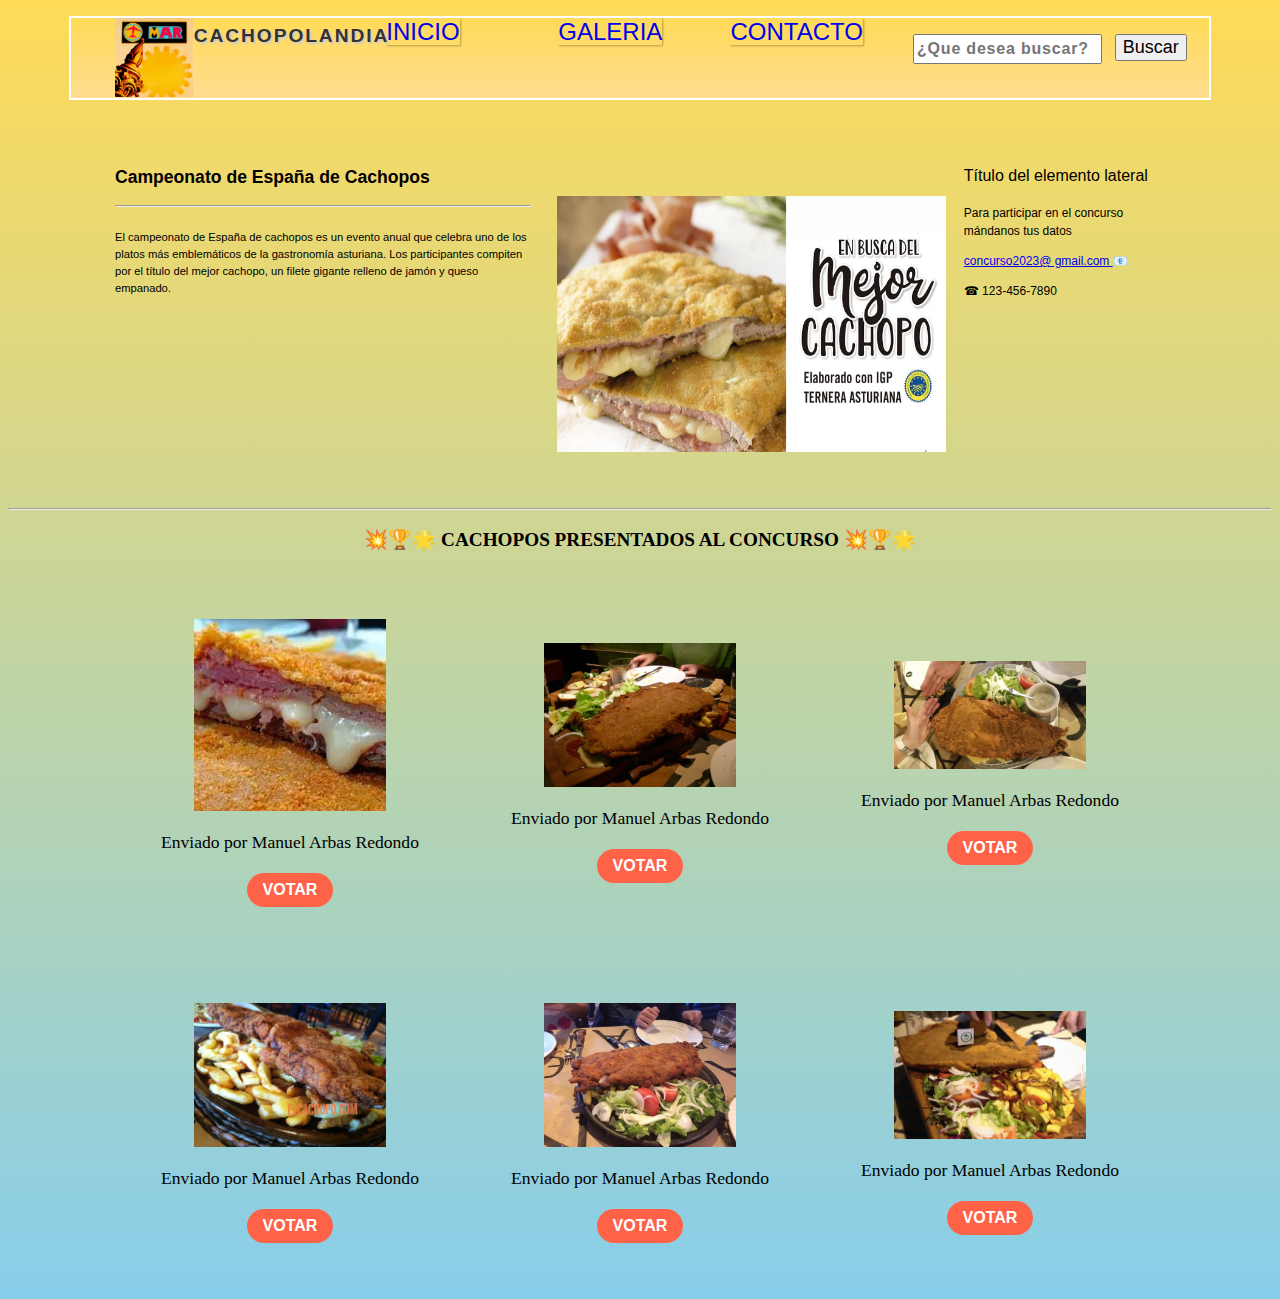
<file: TrabajoFinalUnidad2/Proyecto Web/index.html>
<!DOCTYPE html>
<html lang="en">
<head>
    <meta charset="UTF-8">
    <title>Pagina Principal</title>
    <link rel="stylesheet" type="text/css" href="css/estilos.css">
</head>
<body id="pagina">


<div class="caber">
    <div class="bar">
        <div class="left-bar">
            <div class="image-logo">
                <div class="logo">
                    <img src="img/Logo.png" alt="Logo de la página">
                </div>
                <div class="nombre-pagina">
                    <h3>CachopoLandia</h3>
                </div>
            </div>
            <div class="menu">
                <div class="menu-A">
                    <h1><a href="index.html">INICIO</a></h1>
                </div>
                <div class="menu-BC">
                    <div class="menu-B">
                        <h1><a href="galeria.html">GALERIA</a></h1>
                    </div>
                    <div class="menu-C">
                        <h1><a href="contacto.html">CONTACTO</a></h1>
                    </div>
                </div>
            </div>
        </div>
        <div class="search">
            <div class="search-text">
                <input type="text" placeholder="¿Que desea buscar?">
            </div>
            <div class="button-search">
                <button type="submit">Buscar</button>
            </div>
        </div>
    </div>
</div>

<div class="page">
    <div class="blog">
        <div class="main">
            <section>
                <div class="featured-item">
                    <img src="img/seccionPrincipal.jpg" alt="Descripción de la imagen">
                </div>
                <div class="text">
                    <h2>Campeonato de España de Cachopos</h2>
                    <hr>
                    <p>El campeonato de España de cachopos es un evento anual
                        que celebra uno de los platos más emblemáticos de la
                        gastronomía asturiana. Los participantes compiten por el
                        título del mejor cachopo, un filete gigante relleno de jamón
                        y queso empanado.</p>
                </div>
            </section>
        </div>
        <div class="other">
            <aside class="sidebar">
                <h3>Título del elemento lateral</h3>
                <p>Para participar en el concurso mándanos tus datos</p>
                <p><a href="#">concurso2023@ gmail.com </a><span>&#x1F4E7</span></p>
                <p><span>&#x260E</span> 123-456-7890</p>
            </aside>
        </div>
    </div>
</div>

<hr>
<div class="title-dishes">
    <div class="text">
        <h2> CACHOPOS PRESENTADOS AL CONCURSO</h2>
    </div>
</div>

<div class="row">
    <div class="col">
        <img src="img/cachopo1.jpeg" alt="Descripción de la imagen">
        <p>Enviado por Manuel Arbas Redondo</p>
        <a href="votación.html">
            <button>Votar</button>
        </a>
    </div>
    <div class="col">
        <img src="img/cachopo2.jpeg" alt="Descripción de la imagen">
        <p>Enviado por Manuel Arbas Redondo</p>
        <a href="votación.html">
            <button>Votar</button>
        </a>
    </div>
    <div class="col">
        <img src="img/cachopo3.jpeg" alt="Descripción de la imagen">
        <p>Enviado por Manuel Arbas Redondo</p>
        <a href="votación.html">
            <button>Votar</button>
        </a>
    </div>
</div>
<div class="row">
    <div class="col">
        <img src="img/cachopo4.jpeg" alt="Descripción de la imagen">
        <p>Enviado por Manuel Arbas Redondo</p>
        <a href="votación.html">
            <button>Votar</button>
        </a>
    </div>
    <div class="col">
        <img src="img/cachopo5.jpeg" alt="Descripción de la imagen">
        <p>Enviado por Manuel Arbas Redondo</p>
        <a href="votación.html">
            <button>Votar</button>
        </a>
    </div>
    <div class="col">
        <img src="img/cachopo6.jpeg" alt="Descripción de la imagen">
        <p>Enviado por Manuel Arbas Redondo</p>
        <a href="votación.html">
            <button>Votar</button>
        </a>
    </div>
</div>


</body>
</html>
</file>
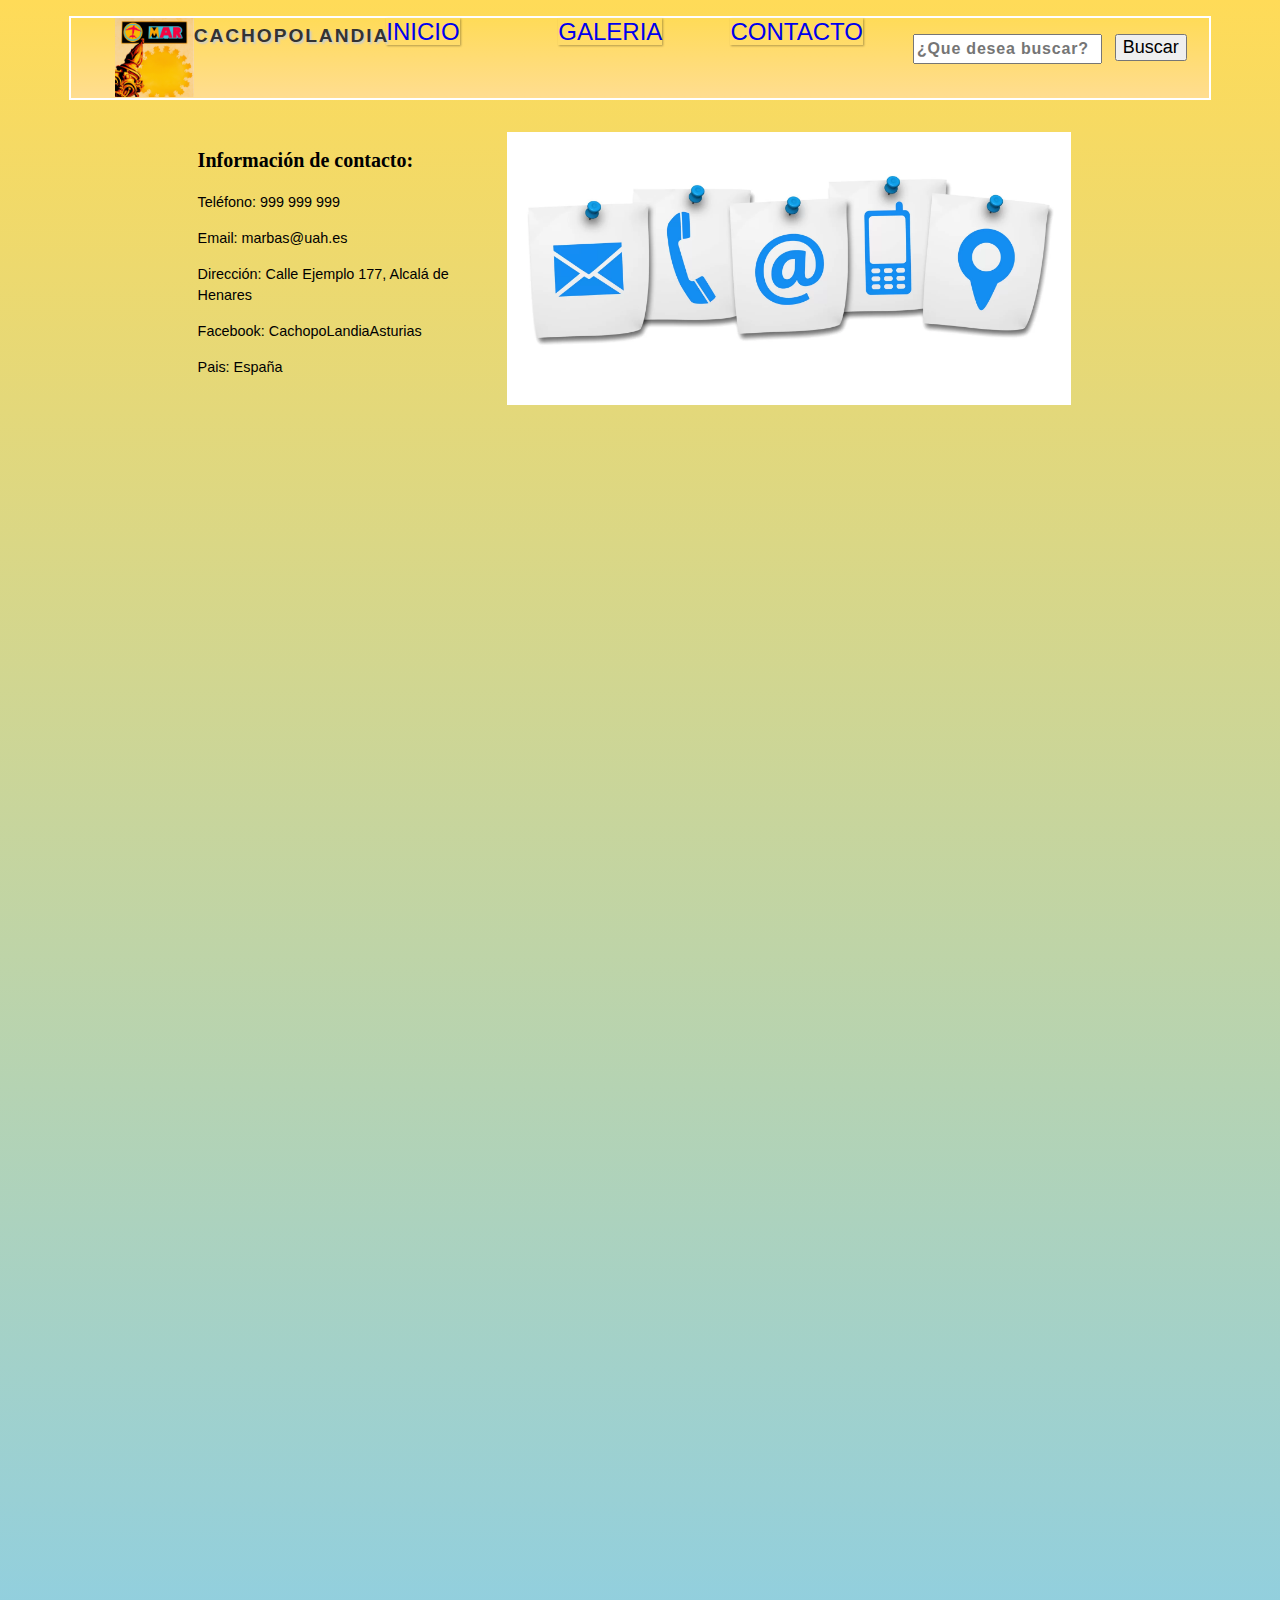
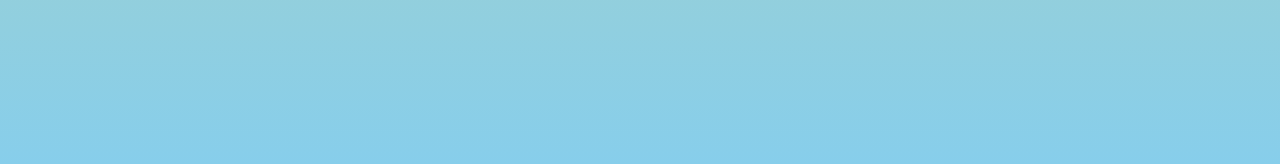
<file: TrabajoFinalUnidad2/Proyecto Web/contacto.html>
<!DOCTYPE html>
<html lang="en">
<head>
    <meta charset="UTF-8">
    <title>Galeria</title>
    <link rel="stylesheet" type="text/css" href="css/estilos.css">
</head>
<body id="pagina">

<div class="caber">
    <div class="bar">
        <div class="left-bar">
            <div class="image-logo">
                <div class="logo">
                    <img src="img/Logo.png" alt="Logo de la página">
                </div>
                <div class="nombre-pagina">
                    <h3>CachopoLandia</h3>
                </div>
            </div>
            <div class="menu">
                <div class="menu-A">
                    <h1><a href="index.html">INICIO</a></h1>
                </div>
                <div class="menu-BC">
                    <div class="menu-B">
                        <h1><a href="galeria.html">GALERIA</a></h1>
                    </div>
                    <div class="menu-C">
                        <h1><a href="contacto.html">CONTACTO</a></h1>
                    </div>
                </div>
            </div>
        </div>
        <div class="search">
            <div class="search-text">
                <input type="text" placeholder="¿Que desea buscar?">
            </div>
            <div class="button-search">
                <button type="submit">Buscar</button>
            </div>
        </div>
    </div>
</div>


<div class="contacto">
    <div class="datos">
        <div class="informacion">
            <h2>Información de contacto:</h2>
            <p>Teléfono: 999 999 999</p>
            <p>Email: marbas@uah.es</p>
            <p>Dirección: Calle Ejemplo 177, Alcalá de Henares</p>
            <p>Facebook: CachopoLandiaAsturias</p>
            <p>Pais: España</p>
        </div>
        <div class="datos-imagen">
            <img src="img/contacto.jpg" alt="Informacion de contacto">
        </div>
    </div>
</div>

</body>
</html>
</file>
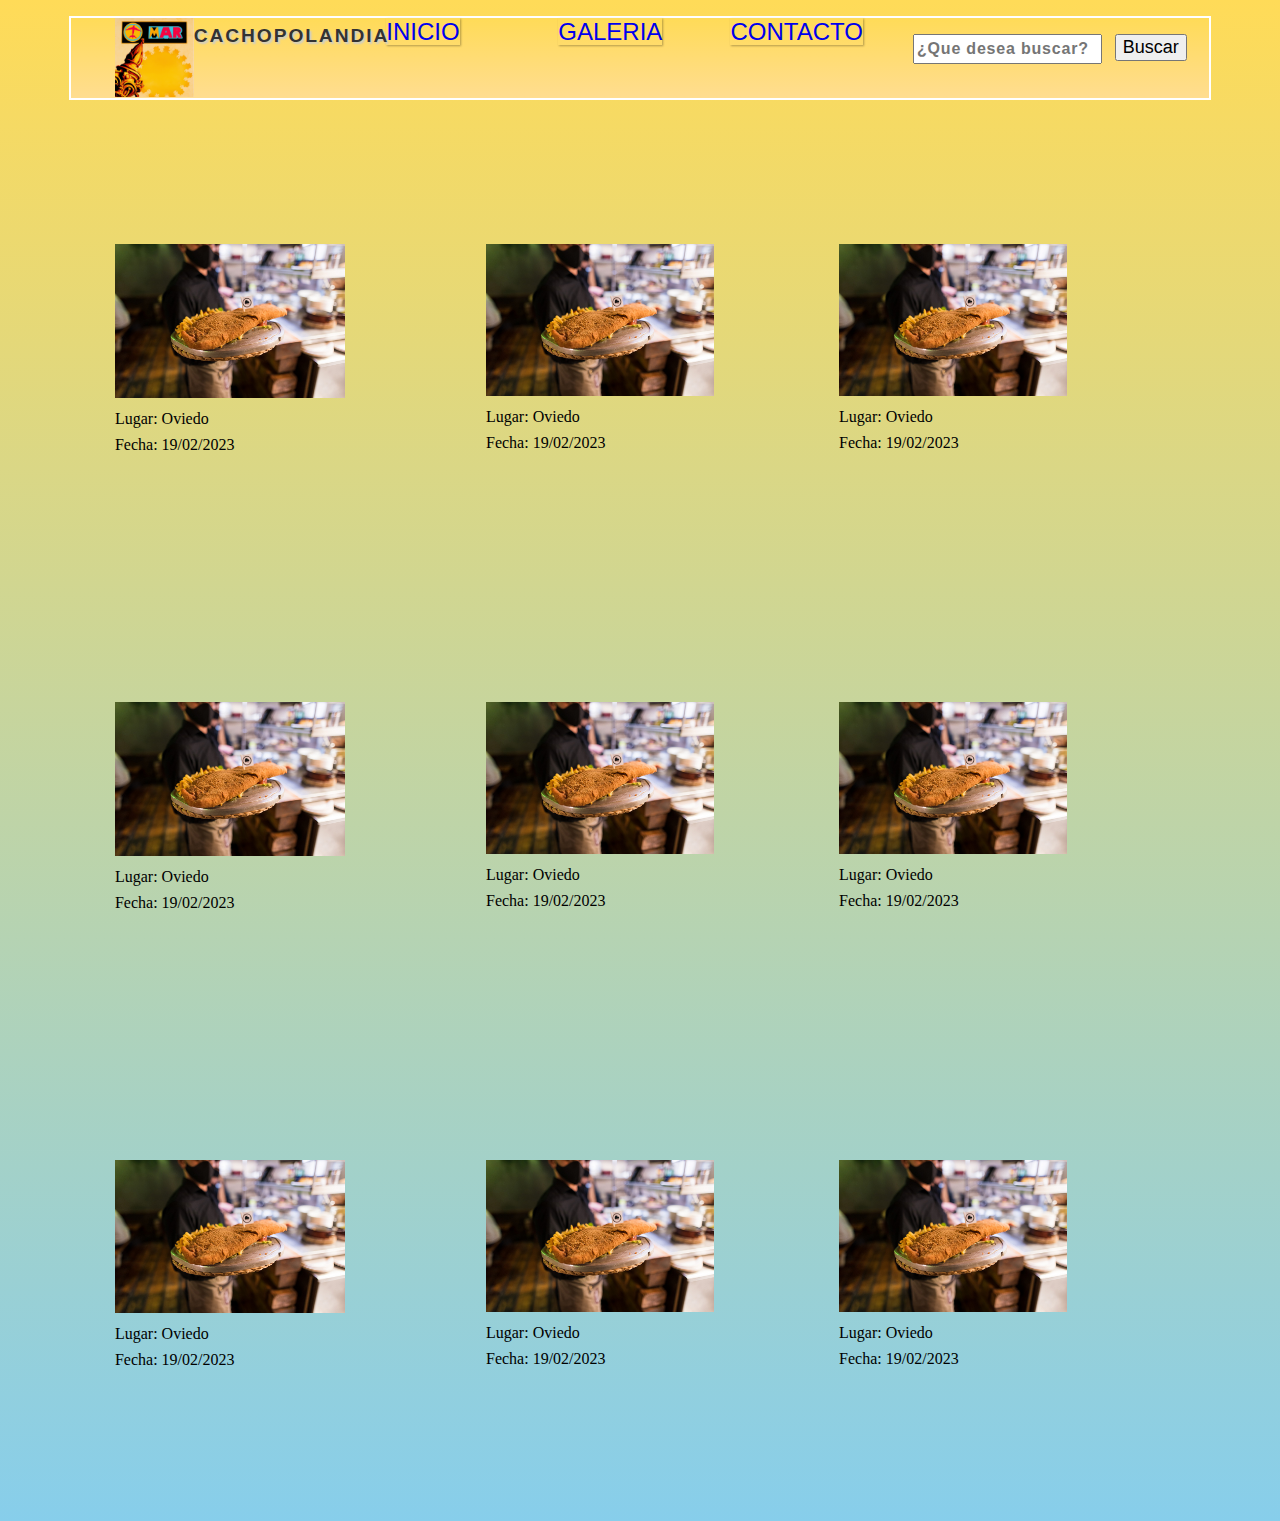
<file: TrabajoFinalUnidad2/Proyecto Web/galeria.html>
<!DOCTYPE html>
<html lang="en">
<head>
    <meta charset="UTF-8">
    <title>Galeria</title>
    <link rel="stylesheet" type="text/css" href="css/estilos.css">
</head>
<body id="pagina">

<div class="caber">
    <div class="bar">
        <div class="left-bar">
            <div class="image-logo">
                <div class="logo">
                    <img src="img/Logo.png" alt="Logo de la página">
                </div>
                <div class="nombre-pagina">
                    <h3>CachopoLandia</h3>
                </div>
            </div>
            <div class="menu">
                <div class="menu-A">
                    <h1><a href="index.html">INICIO</a></h1>
                </div>
                <div class="menu-BC">
                    <div class="menu-B">
                        <h1><a href="galeria.html">GALERIA</a></h1>
                    </div>
                    <div class="menu-C">
                        <h1><a href="contacto.html">CONTACTO</a></h1>
                    </div>
                </div>
            </div>
        </div>
        <div class="search">
            <div class="search-text">
                <input type="text" placeholder="¿Que desea buscar?">
            </div>
            <div class="button-search">
                <button type="submit">Buscar</button>
            </div>
        </div>
    </div>
</div>


<div class="galeria">
    <div class="elementos">
        <div class="elemento-A">
            <img src="img/galeria.jpeg" alt="Descripción de la imagen">
            <p>Lugar: Oviedo</p>
            <p>Fecha: 19/02/2023</p>
        </div>
        <div class="elemento-BC">
            <div class="elemento-B">
                <img src="img/galeria.jpeg" alt="Descripción de la imagen">
                <p>Lugar: Oviedo</p>
                <p>Fecha: 19/02/2023</p>
            </div>
            <div class="elemento-C">
                <img src="img/galeria.jpeg" alt="Descripción de la imagen">
                <p>Lugar: Oviedo</p>
                <p>Fecha: 19/02/2023</p>
            </div>
        </div>
    </div>
</div>

<div class="galeria">
    <div class="elementos">
        <div class="elemento-A">
            <img src="img/galeria.jpeg" alt="Descripción de la imagen">
            <p>Lugar: Oviedo</p>
            <p>Fecha: 19/02/2023</p>
        </div>
        <div class="elemento-BC">
            <div class="elemento-B">
                <img src="img/galeria.jpeg" alt="Descripción de la imagen">
                <p>Lugar: Oviedo</p>
                <p>Fecha: 19/02/2023</p>
            </div>
            <div class="elemento-C">
                <img src="img/galeria.jpeg" alt="Descripción de la imagen">
                <p>Lugar: Oviedo</p>
                <p>Fecha: 19/02/2023</p>
            </div>
        </div>
    </div>
</div>

<div class="galeria">
    <div class="elementos">
        <div class="elemento-A">
            <img src="img/galeria.jpeg" alt="Descripción de la imagen">
            <p>Lugar: Oviedo</p>
            <p>Fecha: 19/02/2023</p>
        </div>
        <div class="elemento-BC">
            <div class="elemento-B">
                <img src="img/galeria.jpeg" alt="Descripción de la imagen">
                <p>Lugar: Oviedo</p>
                <p>Fecha: 19/02/2023</p>
            </div>
            <div class="elemento-C">
                <img src="img/galeria.jpeg" alt="Descripción de la imagen">
                <p>Lugar: Oviedo</p>
                <p>Fecha: 19/02/2023</p>
            </div>
        </div>
    </div>
</div>



</body>
</html>
</file>
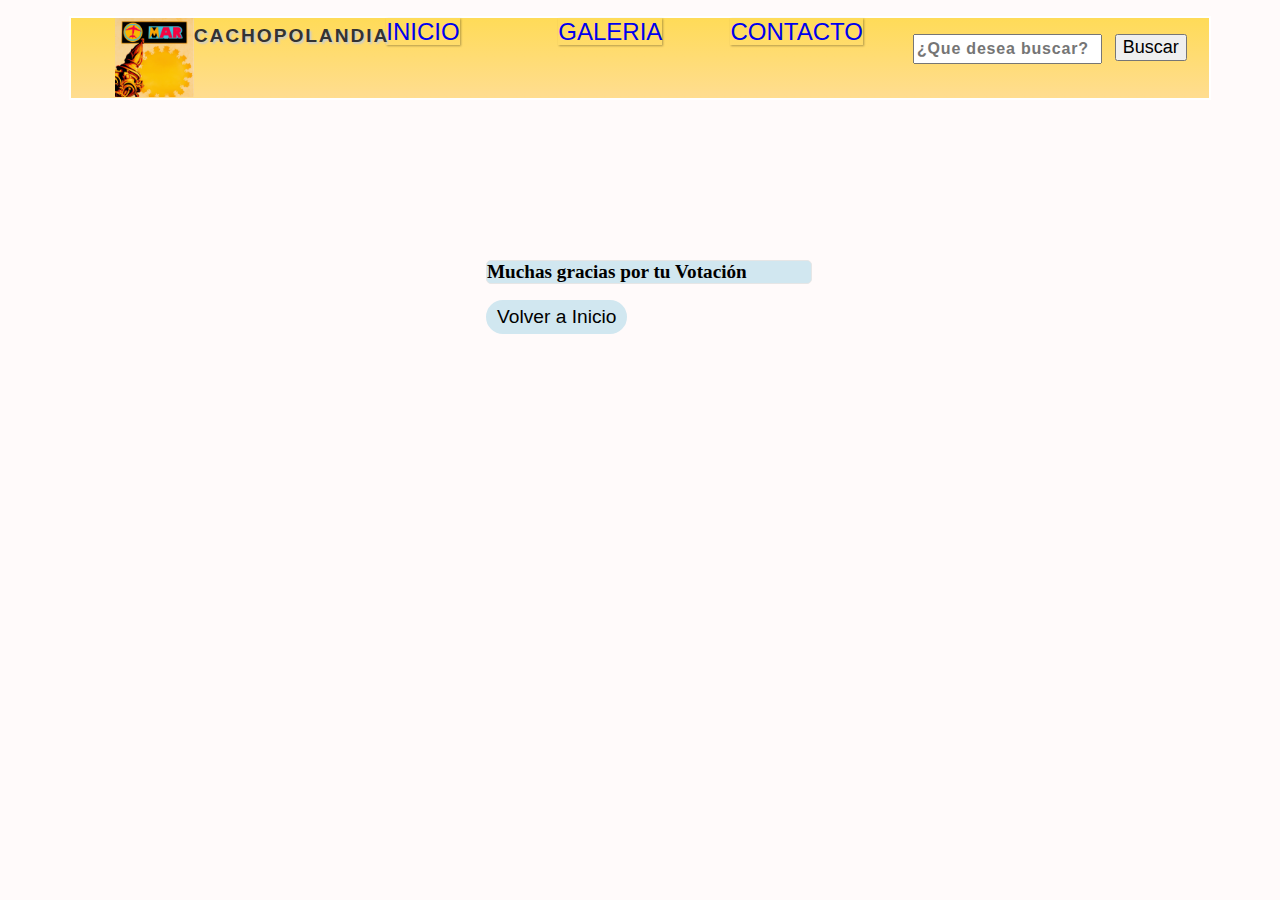
<file: TrabajoFinalUnidad2/Proyecto Web/votación.html>
<!DOCTYPE html>
<html lang="en">
<head>
    <meta charset="UTF-8">
    <title>Title</title>
    <link rel="stylesheet" type="text/css" href="css/estilos.css">
</head>
<body id="paginaVotacion">
<div class="caber">
  <div class="bar">
    <div class="left-bar">
      <div class="image-logo">
        <div class="logo">
          <img src="img/Logo.png" alt="Logo de la página">
        </div>
        <div class="nombre-pagina">
          <h3>CachopoLandia</h3>
        </div>
      </div>
      <div class="menu">
        <div class="menu-A">
          <h1><a href="index.html">INICIO</a></h1>
        </div>
        <div class="menu-BC">
          <div class="menu-B">
            <h1><a href="galeria.html">GALERIA</a></h1>
          </div>
          <div class="menu-C">
            <h1><a href="contacto.html">CONTACTO</a></h1>
          </div>
        </div>
      </div>
    </div>
    <div class="search">
      <div class="search-text">
        <input type="text" placeholder="¿Que desea buscar?">
      </div>
      <div class="button-search">
        <button type="submit">Buscar</button>
      </div>
    </div>
  </div>
</div>

<div class="galeria">
  <div class="elementos">
    <div class="elemento-A">
    </div>
    <div class="elemento-BC">
      <div class="elemento-B">
        <h2>Muchas gracias por tu Votación</h2>
        <a href="index.html">
          <button>Volver a Inicio</button>
        </a>
      </div>
      <div class="elemento-C">
      </div>
    </div>
  </div>
</div>


</body>
</html>
</file>
<file: TrabajoFinalUnidad2/Proyecto Web/css/estilos.css>
#paginaVotacion{
    background-color: snow;
}
#pagina{
    background-image: linear-gradient(#FFDB58, #87CEEB);
}

.caber {
    margin: 1em auto;
    width: 90%; /* 1300px */
    display: flex;
    height: 7em;
    background-image: linear-gradient(#FFDB58, #FFDD90);
    border: 2px solid white;
}
.bar {
    margin: 0 auto 2em;
    width: 92.3076923%; /* 1200px / 1300 px */
    height: 7em;
}
.bar .left-bar {
    float: left;
    width: 75%; /* 900 / 1200*/
    height: 7em;
}

.bar .left-bar .image-logo{
    float: left;
    width: 28.8888888888888%; /* 260 / 900 */
    height: 7em;
}

.bar .left-bar .menu{
    float: right;
    width: 65.55555555555555%; /* 590 / 900 */
    height: 7em;
}

.bar .left-bar .image-logo .logo{
    float: left;
    width: 34.6153846153846%;  /* 90 / 260 */
    height: 7em;
}

.bar .left-bar .image-logo .nombre-pagina{
    float: right;
    margin-top: 0.2em;
    width: 65.384615384615385%;  /* 170 / 260 */
    height: 7em;
}

.nombre-pagina h3 {
    margin-top: 0.2em;
    font-size: 1.2em;
    font-family: "Helvetica Neue", sans-serif;
    color: #333;
    text-transform: uppercase;
    letter-spacing: 0.1em;
    text-shadow: 0.1em 0.1em 0.1em #ccc;
}

.bar .left-bar .menu .menu-BC{
    float: right;
    width: 66.666666666666666666%;
}

.bar .left-bar .menu .menu-A{
    float: left;
    width: 33.333333333333333333%;
    margin: 0 auto;
}

.bar .left-bar .menu .menu-BC .menu-C{
    float: right;
    width: 50%;
}

.bar .left-bar .menu .menu-BC .menu-B{
    float: left;
    width: 50%;
}


h1 {
    font-size: 1.5em;
    font-weight: normal;
    font-family: Arial, sans-serif;
    margin-top: 0;
}

h1 a{
    text-decoration: none;
    margin-top: 0;
    box-shadow: 1px 1px 2px rgba(0, 0, 0, 0.3);
}

h1 a:hover {
    box-shadow: 2px 2px 4px rgba(0, 0, 0, 0.5);
}

.bar .search {
    margin: 1em auto;
    float: right;
    width: 24%; /* 228 / 1200 */
}

.search-text {
    float: left;
    width: 80%;
}

.button-search{
    float: right;
    width: 20%;
}

.search-text input{
    font-size: 1em; /* 16 / 16 */
    font-family: "Open Sans", sans-serif;
    font-weight: 600;
    line-height: 1.5;
    letter-spacing: 0.05em;
    width: 90%;
}

.button-search button{
    height: auto;
    font-size: 1.125em; /* 18 / 16 */
}

@media screen and (max-width: 1557px){
    .bar .left-bar .menu,
    .bar .left-bar .image-logo .nombre-pagina,
    .bar .left-bar .image-logo .logo,
    .bar .left-bar .image-logo,
    .bar .left-bar,
    .bar,
    .caber
    {
        height: 5em;
    }
}


@media screen and (max-width: 1200px) {
    .nombre-pagina h3 {
        font-size: 1.0em;
    }
    .bar .left-bar .menu,
    .bar .left-bar .image-logo .nombre-pagina,
    .bar .left-bar .image-logo .logo,
    .bar .left-bar .image-logo,
    .bar .left-bar,
    .bar,
    .caber
    {
        height: 4em;
    }
    h1 a {
        font-size: 0.8em; /* 24 / 24 */
    }
    .bar .search {
        margin: 0.8em auto;
    }
    .search-text input {
        font-size: 0.8em;
    }
    .button-search button{
        font-size: 1em;
    }

}

@media screen and (max-width: 1120px) {
    .nombre-pagina h3 {
        font-size: 0.8em;
    }
}

@media screen and (max-width: 873px) {
    .nombre-pagina h3 {
        font-size: 0.6em;
    }
    .bar .left-bar .menu,
    .bar .left-bar .image-logo .nombre-pagina,
    .bar .left-bar .image-logo .logo,
    .bar .left-bar .image-logo,
    .bar .left-bar,
    .bar,
    .caber
    {
        height: 3em;
    }
    h1 a {
        font-size: 0.6em; /* 24 / 24 */
    }
    .bar .search {
        margin: 0.6em auto;
    }

    .search-text input {
        font-size: 0.6em;
    }
    .button-search button{
        font-size: 0.8em;
    }
}

@media screen and (max-width: 662px) {
    .search-text input {
        font-size: 0.4em;
    }
    .button-search button{
        font-size: 0.55em;
    }
    .bar .left-bar .menu,
    .bar .left-bar .image-logo .nombre-pagina,
    .bar .left-bar .image-logo .logo,
    .bar .left-bar .image-logo,
    .bar .left-bar,
    .bar,
    .caber
    {
        height: 2.2em;
    }
    .nombre-pagina h3 {
        font-size: 0.45em;
    }
    h1 a {
        font-size: 0.45em; /* 24 / 24 */
    }
    .bar .search {
        font-size: 0.6em;
    }
}

@media screen and (max-width: 421px) {
    .nombre-pagina h3 {
        font-size: 0.25em;
    }
    h1 a {
        font-size: 0.25em; /* 24 / 24 */
    }
    .search-text input {
        font-size: 0.3em;
    }
    .button-search button{
        font-size: 0.35em;
    }
}

/*************************** FINAL CABECERA ******************/


.page {
    display: flex;
    margin: 0 auto;
    width: 90%; /* 1300 px */
}
.blog {
    margin: 3em auto;
    width: 92.3076923%; /* 1200 / 1300 */
}
.blog .main {
    float: left;
    width: 79.1666666%;  /* 950 / 1200 */
}

.blog .other {
    float: right;
    width: 19.16666666666666666666666%;         /* 230 / 1200 */
    height: 100%;
}

.blog .main .featured-item{
    float: right;
    width: 46.8421052% /* 445 / 950 */;
    height: 20em;   /* 12.6px (1em) * 20*/
}

.blog .main .text{
    float: left;
    width: 50%; /* 475 / 950 */
}

.blog .main .featured-item img{
    height: 100%;
}

.text h2 {
    margin-top: 0;
    font-size: 2em;    /* 32/16 */
    font-family: "Open Sans", sans-serif;
    font-weight: 600;
    line-height: 1.5;
}

.text p{
    margin-top: 2em;
    font-size: 1.0625em;     /* 17 / 16 */
    font-family: "Open Sans", sans-serif;
    font-weight: 200;
    line-height: 1.5;
}


@media screen and (max-width: 1759px) {
    .blog .main .featured-item{
        height: 16em;
        margin-top: 2em
    }
    .text h2 {
        font-size: 1.5em;
    }
    .text p{
        font-size: 0.9em;
    }
}

@media screen and (max-width: 1323px) {
    .blog .main .featured-item{
        height: 16em;
        margin-top: 2em
    }
    .text h2 {
        font-size: 1.1em;
    }
    .text p{
        font-size: 0.7em;
    }
}

@media screen and (max-width: 1090px) {
    .blog .main .text{
        width: 35%;
    }
    .blog .main .featured-item{
        width: 60%;
    }
}



.sidebar{
    height: 100%;
}

.sidebar h3{
    margin-top: 0;
    font-size: 1.375em;        /* 22 / 16 */
    font-family: "Open Sans", sans-serif;
    font-weight: 500;
    line-height: 1.5;
}

.sidebar p{
    font-family: "Open Sans", sans-serif;
    font-weight: 100;
    line-height: 1.5;
    font-size: 1em;
}

@media screen and (max-width: 1605px) {
    .sidebar h3{
        font-size: 1em;        /* 22 / 16 */
    }
    .sidebar p{
        font-size: 0.75em;
    }
}

.title-dishes {
    margin: 1em auto 0;
    display: flex;
    justify-content: center;
    align-items: center;
    width: 90%;
}

.title-dishes .text {
    width: 100%;
    margin: 0 auto 0;
}

.title-dishes h2 {
    text-align: center;
    font-size: 1.375em;  /* 22 / 16 */
    font-family: 'Dancing Script';
}
.title-dishes h2::before{
    content: "💥🏆🌟 ";
}

.title-dishes h2::after {
    content: " 💥🏆🌟";
}

.row {
    display: flex;
    flex-wrap: wrap;
    margin: 0 auto;
    width: 83.07690222%;                 /* 1300px*/
    align-items: center;
}

.col {
    display: flex;
    flex-direction: column;
    justify-content: center;
    align-items: center;
    width: 33.3333333333%;
    margin: 3em auto;
}


.col img {
    max-width: 55%;
    max-height: 100%;
    height: auto;
}

.col p {
    margin-top: 1em;
    font-size: 1.1em;
    line-height: 1.5;
}

.col button{
    padding: 0.5em 1em;
    border-radius: 8em;
    border: none;
    background-color: #ff6347;
    color: white;
    font-size: 1em;
    font-weight: bold;
    text-transform: uppercase;
    transition: all 0.2s ease-in-out;
    cursor: pointer;
}

@media screen and (max-width: 1759px) {
    .title-dishes h2 {
        font-size: 1.2em;
    }
}

@media screen and (max-width: 1033px) {
    .col p {
        font-size: 0.8em;
    }
    .col button{
        font-size: 0.8em;
        padding: 0.25em 0.5em;
    }

    .title-dishes h2 {
        font-size: 1em;
    }
}


@media screen and (max-width: 780px) {
    .col p {
        font-size: 0.5em;
    }
    .col button{
        font-size: 0.6em;
        padding: 0.15em 0.25em;
        border-radius: 15px;
    }

    .title-dishes h2 {
        font-size: 0.8em;
    }
}



.col button:hover{
    background-color: #d63b1f;
    transform: scale(1.05);
}

img{
    max-width: 100%;
    max-height: 100%;
}



/****************************  PAGINA DE GALERIA *********************************/

.galeria{
    display: flex;
    margin: 3em auto;
    width: 90%;
}

.elementos{
    margin: 3em auto;
    width: 92.307692307692308%; /* 1200 / 1300 */
}

.elementos .elemento-A{
    margin: 3em auto;
    float: left;
    width: 31.333333333333333%;
}

.elementos .elemento-BC{
    margin: 0 auto;
    float: right;
    width: 64.6666666666666666%;
}

.elementos .elemento-BC .elemento-B{
    margin: 3em auto;
    float: left;
    width: 48%;
}

.elementos .elemento-BC .elemento-C{
    margin: 3em auto;
    float: right;
    width: 48%;
}

.elementos img{
    max-width: 70%;
    max-height: 40%;
}

.elementos p{
    margin: 0.5em auto;
    font-size: 1em;
}

@media screen and (max-width: 1033px) {
    .elementos p{
        font-size: 0.85em;
    }
}


/****************************  PAGINA DE CONTACTO *********************************/

.contacto{
    margin: 2em auto;
    height: 100em;
    width: 70%;
}

.contacto. datos {
    margin: 0 auto;
    width: 100%;

}

.contacto .datos .informacion{
    margin: 0 auto;
    float: left;
    width: 30%;
}

.contacto .datos .datos-imagen{
    margin: 0 auto;
    float: right;
    width: 65%;
    height: 28em;
}

.informacion h2 {
    font-size: 1.5em;
    margin-bottom: 1em;
}

.informacion p {
    margin-bottom: 0.5em;
    font-size: 1.0625em;     /* 17 / 16 */
    font-family: "Open Sans", sans-serif;
    font-weight: 200;
    line-height: 1.5;
}

.datos-imagen img{
    width: 98%;
    max-width: 100%;
    max-height: 100%;
}

@media screen and (max-width: 1400px) {
    .informacion h2{
        font-size: 1.25em;
    }
    .informacion p{
        font-size: 0.9em;
    }
}

@media screen and (max-width: 1045px) {
    .informacion h2{
        font-size: 1.025em;
    }
    .informacion p{
        font-size: 0.75em;
    }
}
@media screen and (max-width: 860px) {
    .informacion h2{
        font-size: 0.9em;
    }
    .informacion p{
        font-size: 0.6em;
    }
}
@media screen and (max-width: 670px) {
    .informacion h2{
        font-size: 0.7em;
    }
    .informacion p{
        font-size: 0.45em;
    }
}


/****************************  PAGINA DE VOTACION *********************************/

.galeria .elementos .elemento-BC .elemento-B h2 {
    background-color: #d1e7f0;
    border: 1px solid #e6e6e6;
    border-radius: 5px;
    font-size: 1.2em;
}

.galeria .elementos .elemento-BC .elemento-B button {
    background-color: #d1e7f0;
    border: 5px solid #d1e7f0;
    border-radius: 20px;
    font-size: 1.2em;
}
</file>
